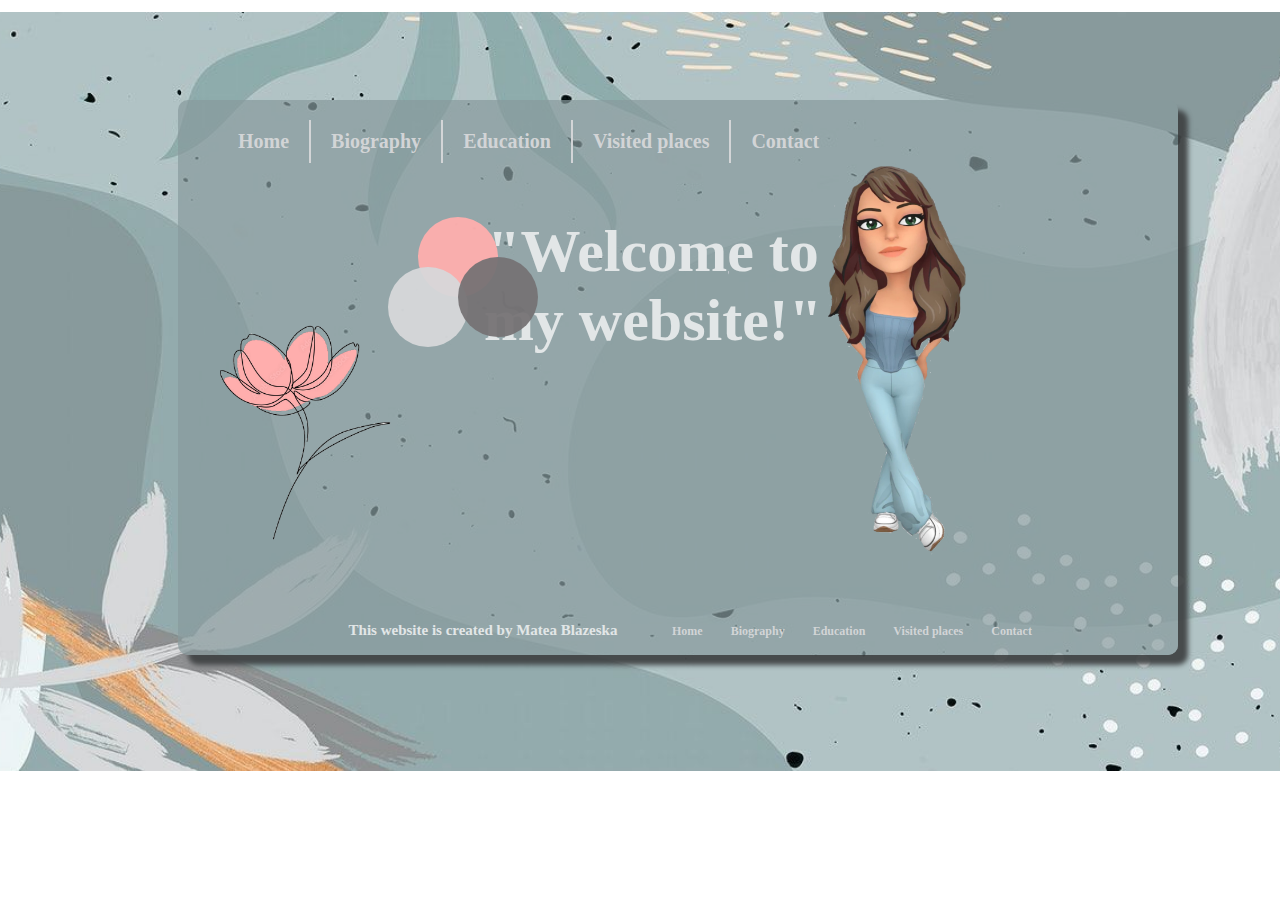
<file: index.html>
<!DOCTYPE html>
<html lang="en">
<head>
    <meta charset="UTF-8">
    <title>Matea's Website</title>
  <link rel="stylesheet" href="index.css">
</head>
<body>
<div id="container">
<header>
    <div id="menu">
        <ul>
            <li><a href="index.html">Home</a></li>
            <li><a href="biography.html">Biography</a></li>
            <li><a href="education.html">Education</a> </li>
            <li><a href="visited-places.html">Visited places</a> </li>
            <li><a href="contact.html"> Contact</a></li>
        </ul>
    </div>
</header>
    <img class="person" src="img/capture.png">
    <img class="flower" src="img/capture2.png">
    <p>"Welcome to my website!"</p>
  <div id="shape1"><p></p></div>
    <div id="shape2"><p></p></div>
    <div id="shape3"><p></p></div>
</div>
<footer>
    <p class="footer">This website is created by Matea Blazeska</p>
    <ul>
        <li><a href="index.html">Home</a></li>
        <li><a href="biography.html">Biography</a></li>
        <li><a href="education.html">Education</a> </li>
        <li><a href="visited-places.html">Visited places</a> </li>
        <li><a href="contact.html"> Contact</a></li>
    </ul>

</footer>
</body>
</html>
</file>
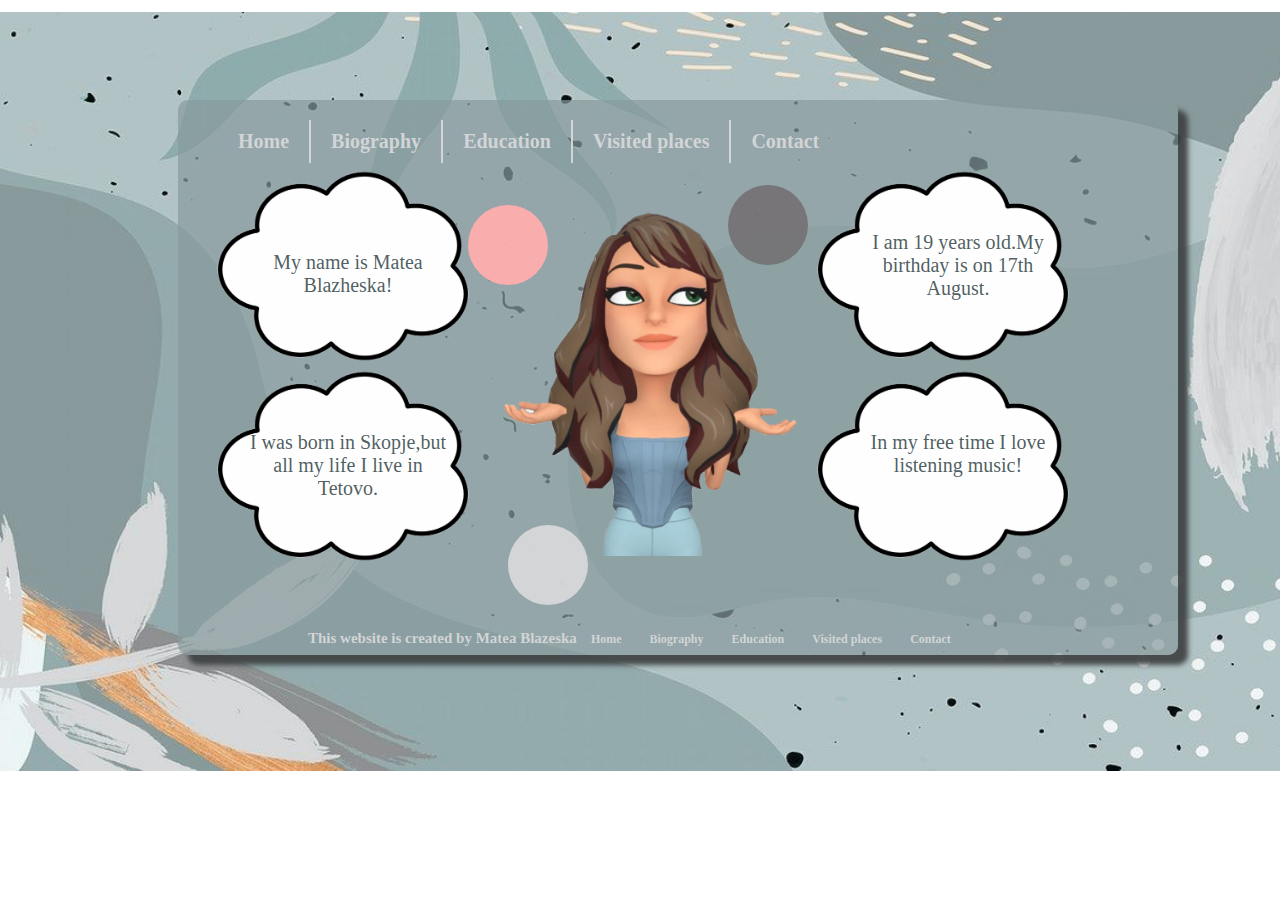
<file: biography.html>
<!DOCTYPE html>
<html lang="en">
<head>
    <meta charset="UTF-8">
    <title>Biography of Matea</title>
    <link rel="stylesheet" href="biograhy.css">
</head>
<body>
<div id="container">
    <header>
        <div id="menu">
            <ul>
                <li><a href="index.html">Home</a></li>
                <li><a href="biography.html">Biography</a></li>
                <li><a href="education.html">Education</a> </li>
                <li><a href="visited-places.html">Visited places</a> </li>
                <li><a href="contact.html"> Contact</a></li>
            </ul>
        </div>
    </header>
</div>
<img class="person2" src="img/capture3.png" style="width: 500px">
<div id="cloud1">
    <img src="img/capture4.png" style="width: 350px">
    <p>My name is Matea Blazheska!</p>
</div>
<div id="cloud2">
    <img src="img/capture4.png" style="width: 350px">
    <p>I was born in Skopje,but all my life I live in Tetovo.</p>
</div>
<div id="cloud3">
    <img src="img/capture4.png" style="width: 350px">
    <p>I am 19 years old.My birthday is on 17th August.</p>
</div>
<div id="cloud4">
    <img src="img/capture4.png" style="width: 350px">
    <p>In my free time I love listening music!</p>
</div>
<div id="shape1"><p></p></div>
<div id="shape2"><p></p></div>
<div id="shape3"><p></p></div>
<footer>
    <p class="footer">This website is created by Matea Blazeska</p>
    <ul>
        <li><a href="index.html">Home</a></li>
        <li><a href="biography.html">Biography</a></li>
        <li><a href="education.html">Education</a> </li>
        <li><a href="visited-places.html">Visited places</a> </li>
        <li><a href="contact.html"> Contact</a></li>
    </ul>

</footer>
</body>
</html>
</file>
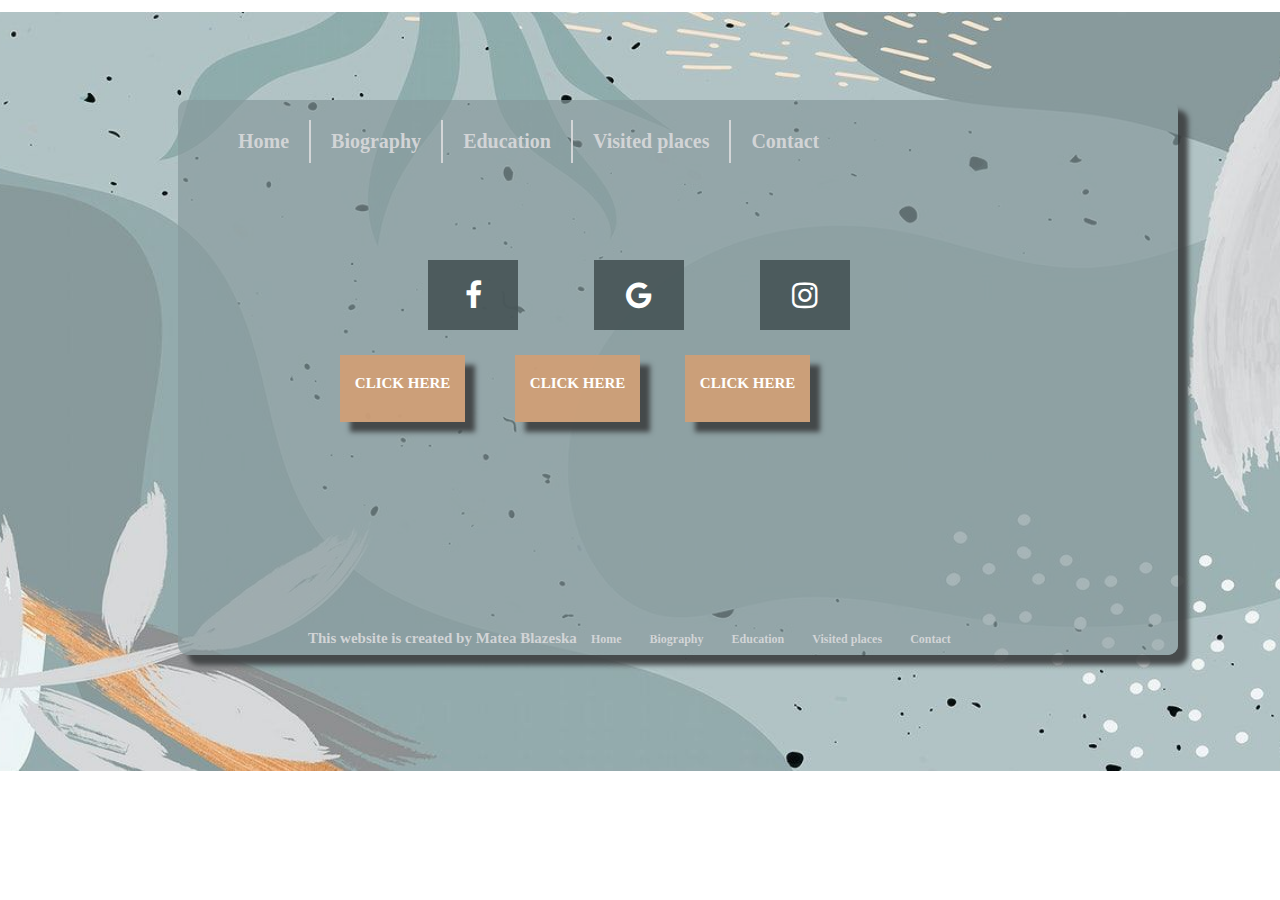
<file: contact.html>
<!DOCTYPE html>
<html lang="en">
<head>
    <meta charset="UTF-8">
    <title>Contact</title>
    <link rel="stylesheet" href="contact.css">
    <link rel="stylesheet" href="https://cdnjs.cloudflare.com/ajax/libs/font-awesome/4.7.0/css/font-awesome.min.css"/>
  <style>
      .fa {
          padding: 20px;
          font-size: 30px;
          width: 50px;
          text-align: center;
          text-decoration: none;
          margin: 5px 2px;
          margin-left: 70px;
      }

      .fa:hover {
          opacity: 0.7;
      }

      .fa-facebook {
          background: rgba(72,86,88,0.94);
          color: white;
         
      }
      .fa-google {
          background:rgba(72,86,88,0.94);
          color: white;
      }
      .fa-instagram {
          background:rgba(72,86,88,0.94);
          color: white;
      }
      #social
      {
           margin-left: 350px;
          margin-top: -400px;
          float: left;
      }
     

  </style>

</head>
<body>
<div id="container">
    <header>
        <div id="menu">
            <ul>
                <li><a href="index.html">Home</a></li>
                <li><a href="biography.html">Biography</a></li>
                <li><a href="education.html">Education</a> </li>
                <li><a href="visited-places.html">Visited places</a> </li>
                <li><a href="contact.html"> Contact</a></li>
            </ul>
        </div>
    </header>
</div>
<div id="social">

    <a href="#" class="fa fa-facebook"></a>
    <a href="#" class="fa fa-google"></a>
    <a href="#" class="fa fa-instagram"></a>

</div>

<footer>
    <p class="footer">This website is created by Matea Blazeska</p>
    <ul>
        <li><a href="index.html">Home</a></li>
        <li><a href="biography.html">Biography</a></li>
        <li><a href="education.html">Education</a> </li>
        <li><a href="visited-places.html">Visited places</a> </li>
        <li><a href="contact.html"> Contact</a></li>
    </ul>
    <div class="b1">
<p><a  href="https://www.facebook.com/">CLICK HERE</a></p>
    </div>
    <div class="b2">
    <p><a  href="https://www.instagram.com/">CLICK HERE</a></p>
    </div>
    <div class="b3">
    <p><a id="b3" href="https://www.gmail.com/">CLICK HERE</a></p>
    </div>
</footer>
</body>
</html>
</file>
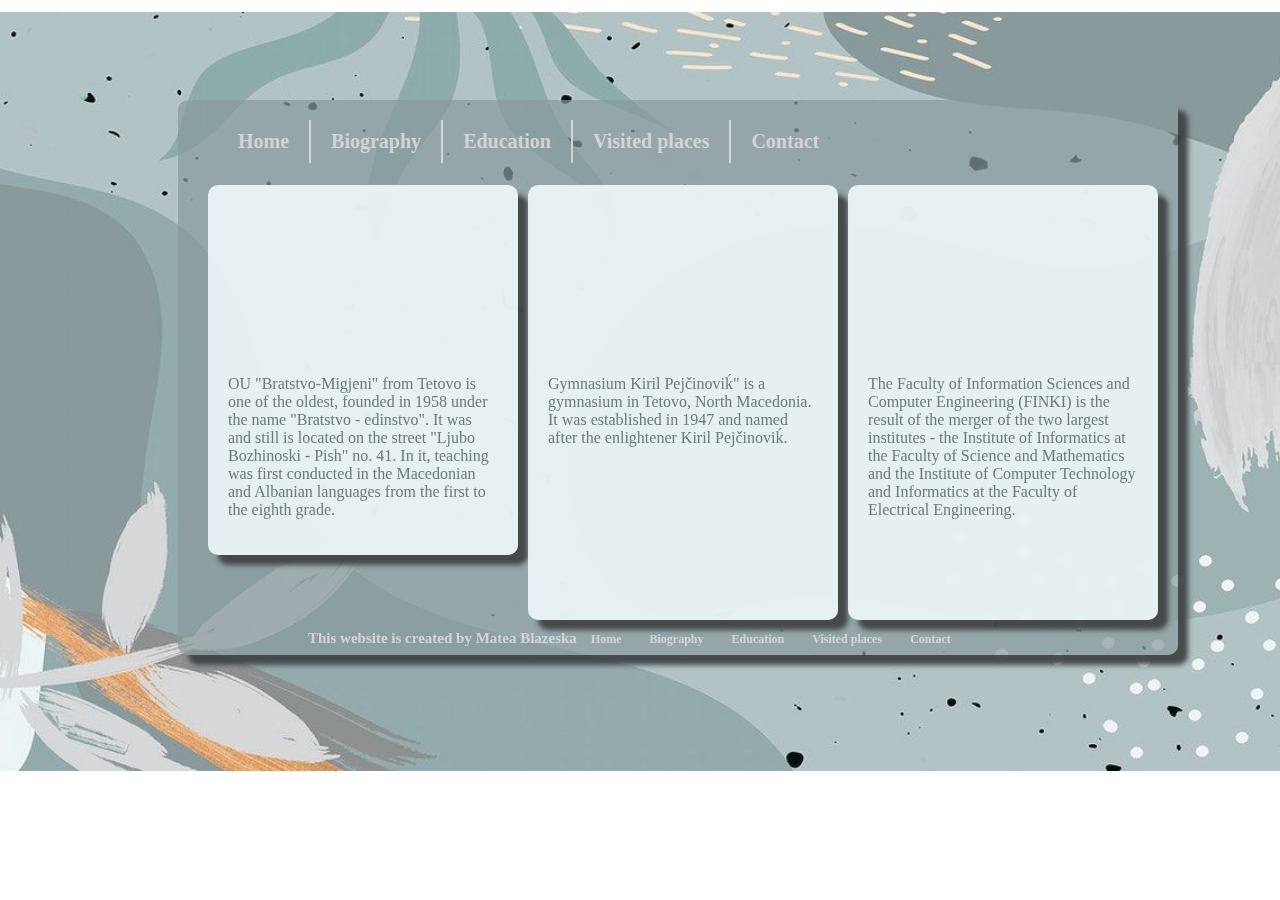
<file: education.html>
<!DOCTYPE html>
<html lang="en">
<head>
    <meta charset="UTF-8">
    <title>Education</title>
    <link rel="stylesheet" href="education.css">
</head>
<body>
<div id="container">
    <header>
        <div id="menu">
            <ul>
                <li><a href="index.html">Home</a></li>
                <li><a href="biography.html">Biography</a></li>
                <li><a href="education.html">Education</a> </li>
                <li><a href="visited-places.html">Visited places</a> </li>
                <li><a href="contact.html"> Contact</a></li>
            </ul>
        </div>
    </header>
</div>
<div id="elementary">
    <iframe src="https://www.google.com/maps/embed?pb=!1m14!1m8!1m3!1d11857.69849553955!2d20.975529!3d42.0126224!3m2!1i1024!2i768!4f13.1!3m3!1m2!1s0x0%3A0x6e67ae5a8cc4f24a!2sBratstvo%20Migeni!5e0!3m2!1sen!2smk!4v1657230546630!5m2!1sen!2smk" width="600" height="450" style="border:0;" allowfullscreen="" loading="lazy" referrerpolicy="no-referrer-when-downgrade"></iframe>
    <p>OU "Bratstvo-Migjeni" from Tetovo is one of the oldest, founded in 1958 under the name "Bratstvo - edinstvo". It was and still is located on the street "Ljubo Bozhinoski - Pish" no. 41. In it, teaching was first conducted in the Macedonian and Albanian languages from the first to the eighth grade. </p>
</div>
<div id="high">
    <iframe src="https://www.google.com/maps/embed?pb=!1m14!1m8!1m3!1d11858.829049810647!2d20.9651394!3d42.0065577!3m2!1i1024!2i768!4f13.1!3m3!1m2!1s0x0%3A0x1bb467d2f778aade!2sKiril%20Pejchinovikj%20-%20Tetoec%20HMS%20(Tetovo)%20%7C%20secondary%20education!5e0!3m2!1sen!2smk!4v1657231132771!5m2!1sen!2smk" width="600" height="450" style="border:0;" allowfullscreen="" loading="lazy" referrerpolicy="no-referrer-when-downgrade"></iframe>
    <p>Gymnasium Kiril Pejčinoviḱ" is a gymnasium in Tetovo, North Macedonia. It was established in 1947 and named after the enlightener Kiril Pejčinoviḱ.</p>
</div>
<div id="faculty">
    <iframe src="https://www.google.com/maps/embed?pb=!1m14!1m8!1m3!1d23717.812628853393!2d21.401351069250506!3d42.006143198771056!3m2!1i1024!2i768!4f13.1!3m3!1m2!1s0x0%3A0x33d56647e5b87264!2sFaculty%20of%20Computer%20Science%20%26%20Engineering!5e0!3m2!1sen!2smk!4v1657231597363!5m2!1sen!2smk" width="600" height="450" style="border:0;" allowfullscreen="" loading="lazy" referrerpolicy="no-referrer-when-downgrade"></iframe>
    <p>The Faculty of Information Sciences and Computer Engineering (FINKI) is the result of the merger of the two largest institutes - the Institute of Informatics at the Faculty of Science and Mathematics and the Institute of Computer Technology and Informatics at the Faculty of Electrical Engineering.</p>
</div>
<footer>
    <p class="footer">This website is created by Matea Blazeska</p>
    <ul>
        <li><a href="index.html">Home</a></li>
        <li><a href="biography.html">Biography</a></li>
        <li><a href="education.html">Education</a> </li>
        <li><a href="visited-places.html">Visited places</a> </li>
        <li><a href="contact.html"> Contact</a></li>
    </ul>

</footer>
</body>
</html>
</file>
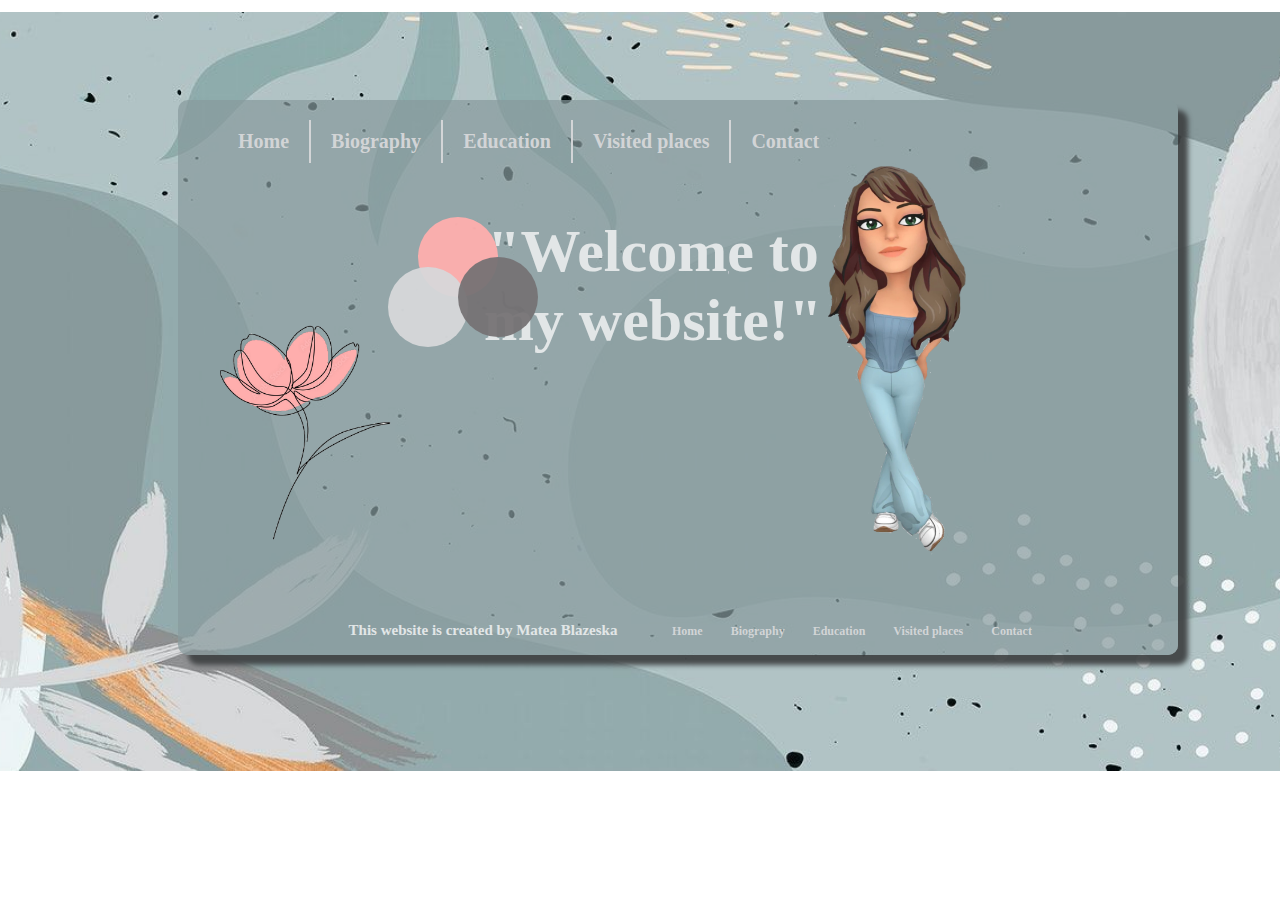
<file: home.html>
<!DOCTYPE html>
<html lang="en">
<head>
    <meta charset="UTF-8">
    <title>Matea's Website</title>
  <link rel="stylesheet" href="home.css">
</head>
<body>
<div id="container">
<header>
    <div id="menu">
        <ul>
            <li><a href="home.html">Home</a></li>
            <li><a href="biography.html">Biography</a></li>
            <li><a href="education.html">Education</a> </li>
            <li><a href="visited-places.html">Visited places</a> </li>
            <li><a href="contact.html"> Contact</a></li>
        </ul>
    </div>
</header>
    <img class="person" src="img/capture.png">
    <img class="flower" src="img/capture2.png">
    <p>"Welcome to my website!"</p>
  <div id="shape1"><p></p></div>
    <div id="shape2"><p></p></div>
    <div id="shape3"><p></p></div>
</div>
<footer>
    <p class="footer">This website is created by Matea Blazeska</p>
    <ul>
        <li><a href="home.html">Home</a></li>
        <li><a href="biography.html">Biography</a></li>
        <li><a href="education.html">Education</a> </li>
        <li><a href="visited-places.html">Visited places</a> </li>
        <li><a href="contact.html"> Contact</a></li>
    </ul>

</footer>
</body>
</html>
</file>
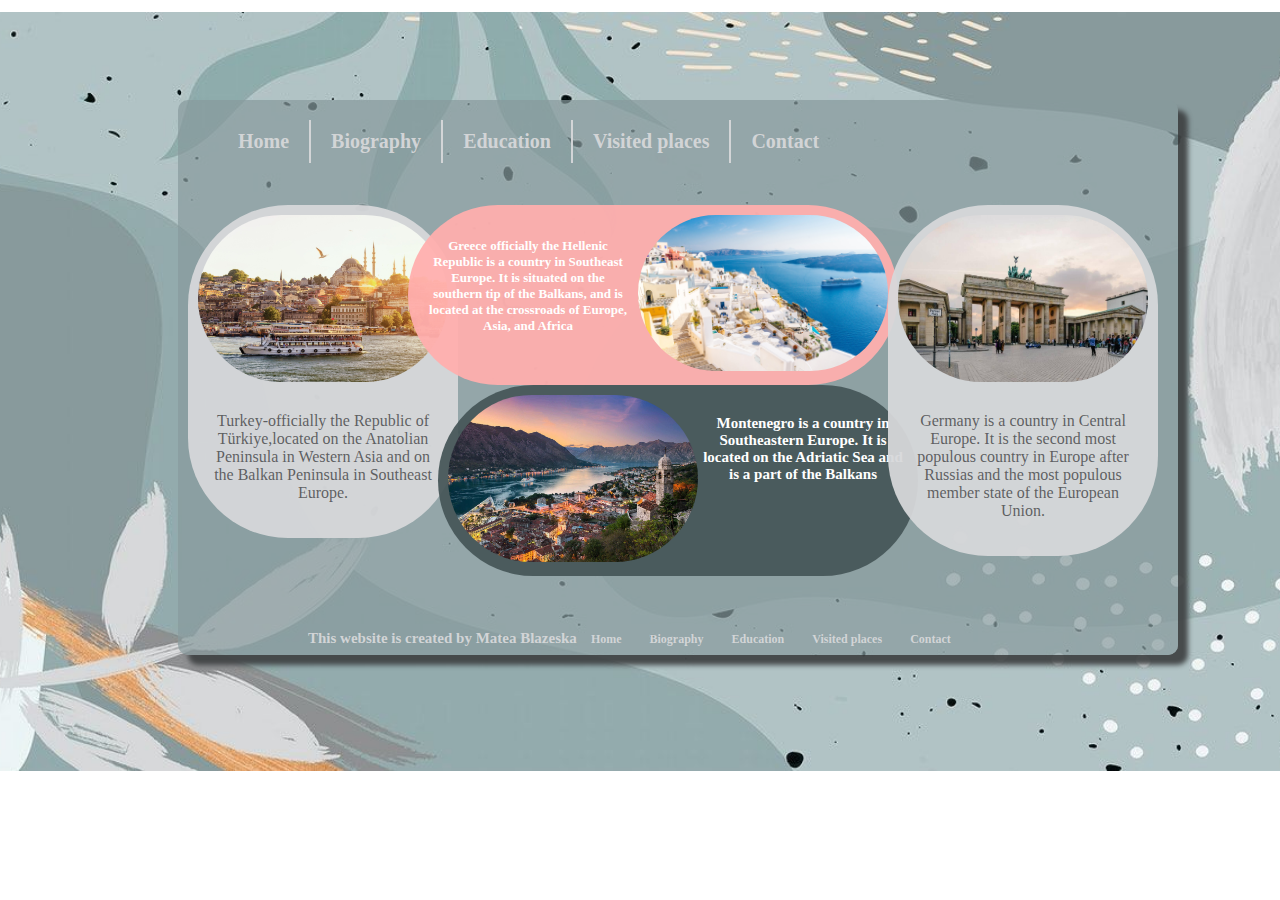
<file: visited-places.html>
<!DOCTYPE html>
<html lang="en">
<head>
    <meta charset="UTF-8">
    <title>Visited places</title>
    <link rel="stylesheet" href="visited-places.css">
</head>
<body>
<div id="container">
    <header>
        <div id="menu">
            <ul>
                <li><a href="index.html">Home</a></li>
                <li><a href="biography.html">Biography</a></li>
                <li><a href="education.html">Education</a> </li>
                <li><a href="visited-places.html">Visited places</a> </li>
                <li><a href="contact.html"> Contact</a></li>
            </ul>
        </div>
    </header>
</div>
<div id="turcija">
    <img src="img/turcija.jpg" style="width:250px;border-radius: 100px;">
    <p>Turkey-officially the Republic of Türkiye,located on the Anatolian Peninsula in Western Asia and on the Balkan Peninsula in Southeast Europe.  </p>
</div>
<div id="grcija">
    <img src="img/grecee.jpg" style="width: 250px;border-radius: 100px">
    <p>Greece officially the Hellenic Republic is a country in Southeast Europe. It is situated on the southern tip of the Balkans, and is located at the crossroads of Europe, Asia, and Africa</p>
</div>
<div id="montenegro">
    <img src="img/montenegro.jpg" style="width: 250px;border-radius: 100px">
    <p>Montenegro is a country in Southeastern Europe. It is located on the Adriatic Sea and is a part of the Balkans</p>
</div>
<div id="germanija">
    <img src="img/Berlin-Germany.jpg" style="width: 250px;border-radius: 100px">
    <p>Germany is a country in Central Europe. It is the second most populous country in Europe after Russias and the most populous member state of the European Union.</p>
</div>
<footer>
    <p class="footer">This website is created by Matea Blazeska</p>
    <ul>
        <li><a href="index.html">Home</a></li>
        <li><a href="biography.html">Biography</a></li>
        <li><a href="education.html">Education</a> </li>
        <li><a href="visited-places.html">Visited places</a> </li>
        <li><a href="contact.html"> Contact</a></li>
    </ul>

</footer>
</body>
</html>
</file>
<file: index.css>
body
{
    background-image: url("img/bg.jpg");
    background-size: 1350px;
    background-position: center;
    height: 675px;
    background-repeat:no-repeat ;
    font-family: "Comic Sans MS";
}
#container
{
    background-color: rgba(136, 154, 156, 0.70);
    height: 555px;
    width:1000px;
    border-radius: 10px;
    margin-top: 100px;
    margin-left: 170px;
    box-shadow: 10px 10px 5px rgba(64,67,68,0.94);

}
header
{

    font-weight: bold;
    font-size: 20px;

}
#menu ul
{
   list-style-type: none;
    padding-top: 20px;
}
#menu ul li
{
    float: left;
    padding: 10px;
    border-right: 2px solid rgba(215,216,218,0.94);
}
#menu ul li:last-of-type
{
    border: none;

}
#menu ul a
{
    color: rgba(215,216,218,0.94);
    text-decoration: none;
    padding: 10px;
}
#menu ul a:hover
{
    background-color: rgba(87,92,94,0.94);
    border-radius:5px ;
}
.person
{
    height: 400px;
    margin-left: 550px;
}
.flower
{
    height: 300px;
    margin-top: -300px;
}
p{
    color: rgb(226, 230, 231);
    font-size: 60px;
    font-weight: bold;
    float: left;
    margin-top: -350px;
    width: 350px;
    text-align: center;
    margin-left: 300px;
}
#shape1
{
    width: 80px;
    height: 80px;
    background-color: rgba(255,174,173,0.94);
    border-radius: 50px;
    float: left;
    margin-top: -350px;
    margin-left: 240px;
}
#shape2
{
    width: 80px;
    height: 80px;
    background-color: rgba(215,216,218,0.94);
    border-radius: 50px;
    float: left;
    margin-top: -300px;
    margin-left: 210px;

}
#shape3
{
    width: 80px;
    height: 80px;
    background-color: rgba(117,114,116,0.94);
    border-radius: 50px;
    float: left;
    margin-top: -310px;
    margin-left: 280px;

}
footer
{
    font-size: 12px;
    font-weight: bold;


}
footer ul
{
    list-style-type: none;
   margin-top: -50px;
    margin-left: -100px;
    
}
footer ul li
{
    float: left;
    padding: 7px;

}
footer ul a
{
    color: rgba(215,216,218,0.94);
    text-decoration: none;
    padding: 7px;
}
footer ul a:hover
{
    background-color: rgba(87,92,94,0.94);
    border-radius:5px ;
}
footer p
{
    font-size: 15px;
    float: left;
    margin-top: 5px;
    color: ;
}
</file>
<file: biograhy.css>
body
{
    background-image: url("img/bg.jpg");
    background-size: 1350px;
    background-position: center;
    height: 675px;
    background-repeat:no-repeat ;
    font-family: "Comic Sans MS";
}
#container
{
    background-color: rgba(136, 154, 156, 0.70);
    height: 555px;
    width:1000px;
    border-radius: 10px;
    margin-top: 100px;
    margin-left: 170px;
    box-shadow: 10px 10px 5px rgba(64,67,68,0.94);

}
header
{

    font-weight: bold;
    font-size: 20px;

}
#menu ul
{
    list-style-type: none;
    padding-top: 20px;
}
#menu ul li
{
    float: left;
    padding: 10px;
    border-right: 2px solid rgba(215,216,218,0.94);
}
#menu ul li:last-of-type
{
    border: none;

}
#menu ul a
{
    color: rgba(215,216,218,0.94);
    text-decoration: none;
    padding: 10px;
}
#menu ul a:hover
{
    background-color: rgba(87,92,94,0.94);
    border-radius:5px ;
}

footer
{
    font-size: 12px;
    font-weight: bold;
    margin-left: 300px;
    float: left;
    width: 1000px;
    margin-top: -30px;

}
footer ul
{
    list-style-type: none;
    margin-top: -50px;
    margin-left: -100px;

}
footer ul li
{
    float: left;
    padding: 7px;

}
footer ul a
{
    color: rgba(215,216,218,0.94);
    text-decoration: none;
    padding: 7px;
}
footer ul a:hover
{
    background-color: rgba(87,92,94,0.94);
    border-radius:5px ;
}
footer p
{
    font-size: 15px;
    float: left;
    margin-top: 5px;
    color: rgba(215,216,218,0.94);

}
.person2
{
    float: left;
    margin-top: -480px;
    margin-left: 400px;
}
#cloud1
{
    float: left;
    margin-top: -500px;
    margin-left: 160px;
}
#cloud1 p
{

    margin-top: -130px;
    margin-left: 80px;
    width: 200px;
    height: 200px;
    color: rgba(70,86,88,0.94);
    text-align: center;
    font-size: 20px;
}
#cloud2
{
    float: left;
    margin-top: -300px;
    margin-left: 160px;
}
#cloud2 p
{

    margin-top: -150px;
    margin-left: 80px;
    width: 200px;
    height: 200px;
    color: rgba(70,86,88,0.94);
    text-align: center;
    font-size: 20px;
}
#cloud3
{
    float: left;
    margin-top: -500px;
    margin-left: 760px;
}
#cloud3 p
{

    margin-top: -150px;
    margin-left: 90px;
    width: 200px;
    height: 200px;
    color: rgba(70,86,88,0.94);
    text-align: center;
    font-size: 20px;
}
#cloud4
{
    float: left;
    margin-top: -300px;
    margin-left: 760px;
}
#cloud4 p
{

    margin-top: -150px;
    margin-left: 90px;
    width: 200px;
    height: 200px;
    color: rgba(70,86,88,0.94);
    text-align: center;
    font-size: 20px;
}
#shape1
{
    width: 80px;
    height: 80px;
    background-color: rgba(255,174,173,0.94);
    border-radius: 50px;
    float: left;
    margin-top: -450px;
    margin-left: 460px;
}
#shape2
{
    width: 80px;
    height: 80px;
    background-color: rgba(215,216,218,0.94);
    border-radius: 50px;
    float: left;
    margin-top: -130px;
    margin-left: 500px;

}
#shape3
{
    width: 80px;
    height: 80px;
    background-color: rgba(117,114,116,0.94);
    border-radius: 50px;
    float: left;
    margin-top: -470px;
    margin-left: 720px;

}
</file>
<file: contact.css>
body
{
    background-image: url("img/bg.jpg");
    background-size: 1350px;
    background-position: center;
    height: 675px;
    background-repeat:no-repeat ;
    font-family: "Comic Sans MS";
}
#container
{
    background-color: rgba(136, 154, 156, 0.70);
    height: 555px;
    width:1000px;
    border-radius: 10px;
    margin-top: 100px;
    margin-left: 170px;
    box-shadow: 10px 10px 5px rgba(64,67,68,0.94);

}
header
{

    font-weight: bold;
    font-size: 20px;

}
#menu ul
{
    list-style-type: none;
    padding-top: 20px;
}
#menu ul li
{
    float: left;
    padding: 10px;
    border-right: 2px solid rgba(215,216,218,0.94);
}
#menu ul li:last-of-type
{
    border: none;

}
#menu ul a
{
    color: rgba(215,216,218,0.94);
    text-decoration: none;
    padding: 10px;
}
#menu ul a:hover
{
    background-color: rgba(87,92,94,0.94);
    border-radius:5px ;
}

footer
{
    font-size: 12px;
    font-weight: bold;
    margin-left: 300px;
    float: left;
    width: 1000px;
    margin-top: -30px;

}
footer ul
{
    list-style-type: none;
    margin-top: -50px;
    margin-left: -100px;

}
footer ul li
{
    float: left;
    padding: 7px;

}
footer ul a
{
    color: rgba(215,216,218,0.94);
    text-decoration: none;
    padding: 7px;
}
footer ul a:hover
{
    background-color: rgba(87,92,94,0.94);
    border-radius:5px ;
}
footer p
{
    font-size: 15px;
    float: left;
    margin-top: 5px;
    color: rgba(215,216,218,0.94);

}
.b1
{
    float: left;
    background-color: rgba(207,158,118,0.94);
    padding: 15px;
    box-shadow: 10px 10px 5px rgba(64,67,68,0.94);
    margin-top: -270px;
    margin-left: -625px;
}
.b1 a
{
    text-decoration: none;
    color: white;
}
.b2
{
    float: left;
    background-color: rgba(207,158,118,0.94);
    padding: 15px;
    box-shadow: 10px 10px 5px rgba(64,67,68,0.94);
    margin-top: -270px;
    margin-left: -450px;
}
.b2 a
{
    text-decoration: none;
    color: white;
}
.b3
{
    float: left;
    background-color: rgba(207,158,118,0.94);
    padding: 15px;
    box-shadow: 10px 10px 5px rgba(64,67,68,0.94);
    margin-top: -270px;
    margin-left: -280px;
}
.b3 a
{
    text-decoration: none;
    color: white;
}
</file>
<file: education.css>
body
{
    background-image: url("img/bg.jpg");
    background-size: 1350px;
    background-position: center;
    height: 675px;
    background-repeat:no-repeat ;
    font-family: "Comic Sans MS";
}
#container
{
    background-color: rgba(136, 154, 156, 0.70);
    height: 555px;
    width:1000px;
    border-radius: 10px;
    margin-top: 100px;
    margin-left: 170px;
    box-shadow: 10px 10px 5px rgba(64,67,68,0.94);

}
header
{

    font-weight: bold;
    font-size: 20px;

}
#menu ul
{
    list-style-type: none;
    padding-top: 20px;
}
#menu ul li
{
    float: left;
    padding: 10px;
    border-right: 2px solid rgba(215,216,218,0.94);
}
#menu ul li:last-of-type
{
    border: none;

}
#menu ul a
{
    color: rgba(215,216,218,0.94);
    text-decoration: none;
    padding: 10px;
}
#menu ul a:hover
{
    background-color: rgba(87,92,94,0.94);
    border-radius:5px ;
}

footer
{
    font-size: 12px;
    font-weight: bold;
    margin-left: 300px;
   float: left;
    width: 1000px;
    margin-top: -30px;

}
footer ul
{
    list-style-type: none;
    margin-top: -50px;
    margin-left: -100px;

}
footer ul li
{
    float: left;
    padding: 7px;

}
footer ul a
{
    color: rgba(215,216,218,0.94);
    text-decoration: none;
    padding: 7px;
}
footer ul a:hover
{
    background-color: rgba(87,92,94,0.94);
    border-radius:5px ;
}
footer p
{
    font-size: 15px;
    float: left;
    margin-top: 5px;
    color: rgba(215,216,218,0.94);

}

#elementary
{
    background-color: rgba(236,244,246,0.94);
    border-radius: 10px;
    box-shadow: 10px 10px 5px rgba(64,67,68,0.94);
    width: 270px;
    color: rgba(99,115,118,0.94);
    padding: 20px;
    float: left;
    margin-top: -470px;
    margin-left: 200px;
}
#elementary iframe
{
    width: 270px;
    height: 150px;
}
#high
{
    background-color: rgba(236,244,246,0.94);
    border-radius: 10px;
    box-shadow: 10px 10px 5px rgba(64,67,68,0.94);
    width: 270px;
    color: rgba(99,115,118,0.94);
    padding: 20px;
    float: left;
    margin-top: -470px;
    margin-left: 520px;
    height: 395px;
}
#high iframe
{
    width: 270px;
    height: 150px;
}
#faculty
{
    background-color: rgba(236,244,246,0.94);
    border-radius: 10px;
    box-shadow: 10px 10px 5px rgba(64,67,68,0.94);
    width: 270px;
    color: rgba(99,115,118,0.94);
    padding: 20px;
    float: left;
    margin-top: -470px;
    margin-left: 840px;
    height: 395px;
}
#faculty iframe
{
    width: 270px;
    height: 150px;
}
</file>
<file: home.css>
body
{
    background-image: url("img/bg.jpg");
    background-size: 1350px;
    background-position: center;
    height: 675px;
    background-repeat:no-repeat ;
    font-family: "Comic Sans MS";
}
#container
{
    background-color: rgba(136, 154, 156, 0.70);
    height: 555px;
    width:1000px;
    border-radius: 10px;
    margin-top: 100px;
    margin-left: 170px;
    box-shadow: 10px 10px 5px rgba(64,67,68,0.94);

}
header
{

    font-weight: bold;
    font-size: 20px;

}
#menu ul
{
   list-style-type: none;
    padding-top: 20px;
}
#menu ul li
{
    float: left;
    padding: 10px;
    border-right: 2px solid rgba(215,216,218,0.94);
}
#menu ul li:last-of-type
{
    border: none;

}
#menu ul a
{
    color: rgba(215,216,218,0.94);
    text-decoration: none;
    padding: 10px;
}
#menu ul a:hover
{
    background-color: rgba(87,92,94,0.94);
    border-radius:5px ;
}
.person
{
    height: 400px;
    margin-left: 550px;
}
.flower
{
    height: 300px;
    margin-top: -300px;
}
p{
    color: rgb(226, 230, 231);
    font-size: 60px;
    font-weight: bold;
    float: left;
    margin-top: -350px;
    width: 350px;
    text-align: center;
    margin-left: 300px;
}
#shape1
{
    width: 80px;
    height: 80px;
    background-color: rgba(255,174,173,0.94);
    border-radius: 50px;
    float: left;
    margin-top: -350px;
    margin-left: 240px;
}
#shape2
{
    width: 80px;
    height: 80px;
    background-color: rgba(215,216,218,0.94);
    border-radius: 50px;
    float: left;
    margin-top: -300px;
    margin-left: 210px;

}
#shape3
{
    width: 80px;
    height: 80px;
    background-color: rgba(117,114,116,0.94);
    border-radius: 50px;
    float: left;
    margin-top: -310px;
    margin-left: 280px;

}
footer
{
    font-size: 12px;
    font-weight: bold;


}
footer ul
{
    list-style-type: none;
   margin-top: -50px;
    margin-left: -100px;
    
}
footer ul li
{
    float: left;
    padding: 7px;

}
footer ul a
{
    color: rgba(215,216,218,0.94);
    text-decoration: none;
    padding: 7px;
}
footer ul a:hover
{
    background-color: rgba(87,92,94,0.94);
    border-radius:5px ;
}
footer p
{
    font-size: 15px;
    float: left;
    margin-top: 5px;
    color: ;
}
</file>
<file: visited-places.css>
body
{
    background-image: url("img/bg.jpg");
    background-size: 1350px;
    background-position: center;
    height: 675px;
    background-repeat:no-repeat ;
    font-family: "Comic Sans MS";
}
#container
{
    background-color: rgba(136, 154, 156, 0.70);
    height: 555px;
    width:1000px;
    border-radius: 10px;
    margin-top: 100px;
    margin-left: 170px;
    box-shadow: 10px 10px 5px rgba(64,67,68,0.94);

}
header
{

    font-weight: bold;
    font-size: 20px;

}
#menu ul
{
    list-style-type: none;
    padding-top: 20px;
}
#menu ul li
{
    float: left;
    padding: 10px;
    border-right: 2px solid rgba(215,216,218,0.94);
}
#menu ul li:last-of-type
{
    border: none;

}
#menu ul a
{
    color: rgba(215,216,218,0.94);
    text-decoration: none;
    padding: 10px;
}
#menu ul a:hover
{
    background-color: rgba(87,92,94,0.94);
    border-radius:5px ;
}

footer
{
    font-size: 12px;
    font-weight: bold;
    margin-left: 300px;
    float: left;
    width: 1000px;
    margin-top: -30px;

}
footer ul
{
    list-style-type: none;
    margin-top: -50px;
    margin-left: -100px;

}
footer ul li
{
    float: left;
    padding: 7px;

}
footer ul a
{
    color: rgba(215,216,218,0.94);
    text-decoration: none;
    padding: 7px;
}
footer ul a:hover
{
    background-color: rgba(87,92,94,0.94);
    border-radius:5px ;
}
footer p
{
    font-size: 15px;
    float: left;
    margin-top: 5px;
    color: rgba(215,216,218,0.94);

}
#turcija
{
    background-color: rgba(215,216,218,0.94);
    padding: 10px;
    border-radius: 100px;
    width: 250px;
    float: left;
    margin-top: -450px;
    margin-left: 180px;
}
#turcija p
{
    padding: 10px;
    color: rgba(87,88,90,0.94);
    text-align: center;
}
#grcija
{
    padding: 10px;
    border-radius: 100px;
    float: left;
    margin-top: -450px;
    background-color: rgba(255,174,173,0.94);
    color: white;
    margin-left: 400px;
}
#grcija p
{
    float: left;
    width: 200px;
    font-size: 13px;
    font-weight: bold;
    padding: 10px;
    text-align: center;
}
#montenegro
{
    padding: 10px;
    border-radius: 100px;
    float: left;
    margin-top: -270px;
    background-color:rgba(70,86,88,0.94);
    color: white;
    margin-left: 430px;
}
#montenegro p{
    float: right;
    width: 200px;
    font-size: 15px;
    font-weight: bold;
    padding: 5px;
    text-align: center;
}
#germanija
{
    background-color: rgba(215,216,218,0.94);
    padding: 10px;
    border-radius: 100px;
    width: 250px;
    float: left;
    margin-top: -450px;
    margin-left: 880px;
}
#germanija p
{
    padding: 10px;
    color: rgba(87,88,90,0.94);
    text-align: center;
}
</file>
